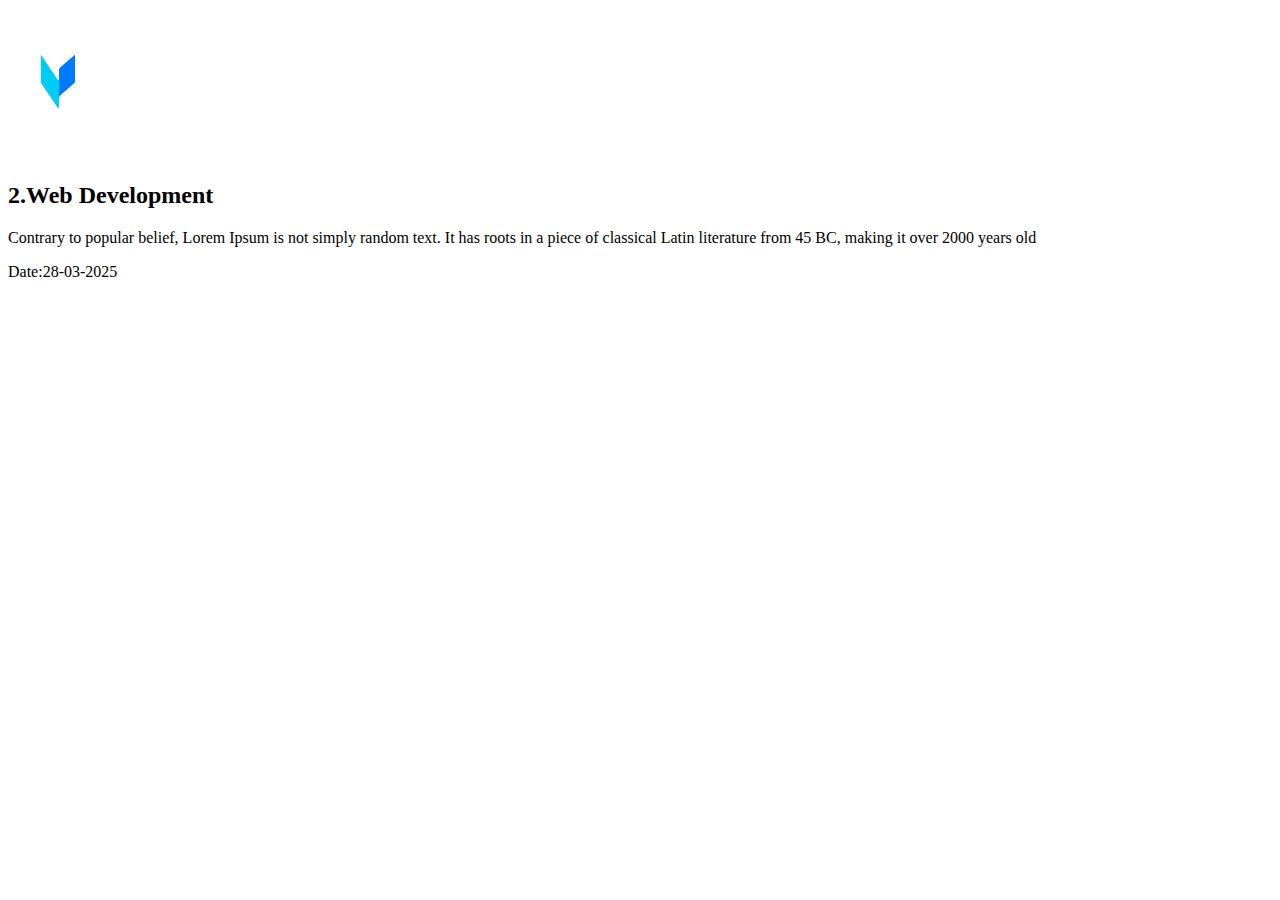
<file: project-2.html>
<!DOCTYPE html>
<html lang="en">
<head>
    <meta charset="UTF-8">
    <meta name="viewport" content="width=device-width, initial-scale=1.0">
    <title>Protfolio-1 | Shuhaima</title>
    <link rel="shortcut icon" href="/assetes/images/istockphoto-1437816897-612x612.jpg" type="image/x-icon">
    <meta name="decription" content="welcome to Protfolio">
    <meta property="author" content="Shuhaima">
    <meta property="og:title" content="Protfolio|Shuhaima">
    <meta name="og:description" content="welcome to my Profile">
    <meta name="twitter:title" content="Protfolio| Shuhaima">
    <meta name="twitter:description" content=" welcome to my Protfolio">
</head>
<body>
    <main>
            <img width="100" height="150" src="/assets/images/attachment_157085195.jpg" alt="">
            <h2>2.Web Development</h2>
            <p>Contrary to popular belief, Lorem Ipsum is not simply random text. It has roots in a piece of classical Latin literature from 45 BC, making it over 2000 years old</p>
            <span>Date:28-03-2025</span>
    </main>
</body>
</html>
</file>
